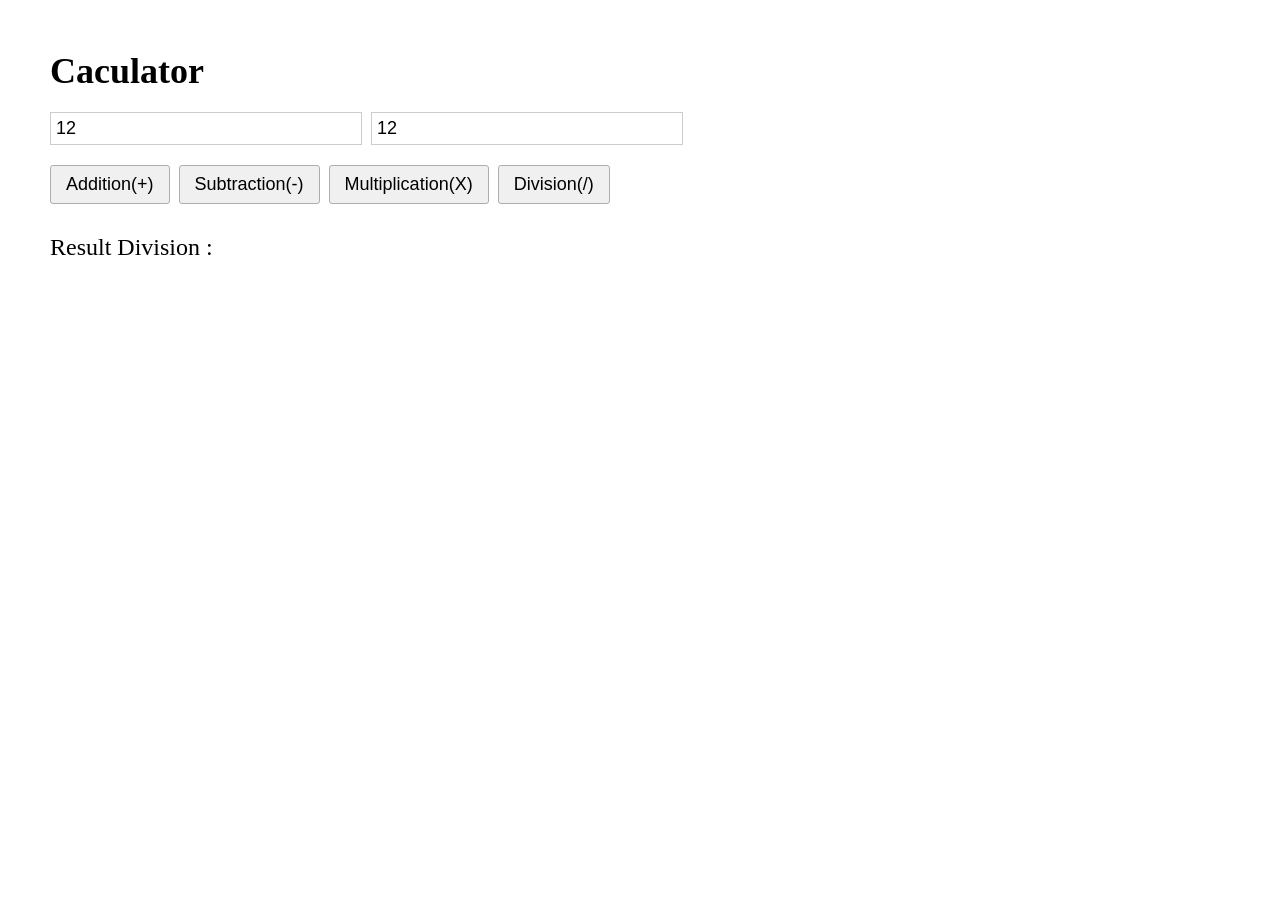
<file: index.html>
<!DOCTYPE html>
<html lang="vi">
<head>
    <meta charset="UTF-8">
    <meta name="viewport" content="width=device-width, initial-scale=1.0">
    <title>Caculator</title>
    <link rel="stylesheet" href="style.css">
</head>
<body>
    <h1>Caculator</h1>
    <form id="calcForm">
        <div class="input-group">
            <input type="number" id="num1" value="12">
            <input type="number" id="num2" value="12">
        </div>
        <div class="button-group">
            <button type="button" onclick="calculate('+')">Addition(+)</button>
            <button type="button" onclick="calculate('-')">Subtraction(-)</button>
            <button type="button" onclick="calculate('*')">Multiplication(X)</button>
            <button type="button" onclick="calculate('/')">Division(/)</button>
        </div>
    </form>
    <p id="result">Result Division :</p>
    <script src="app.js"></script>
</body>
</html>
</file>
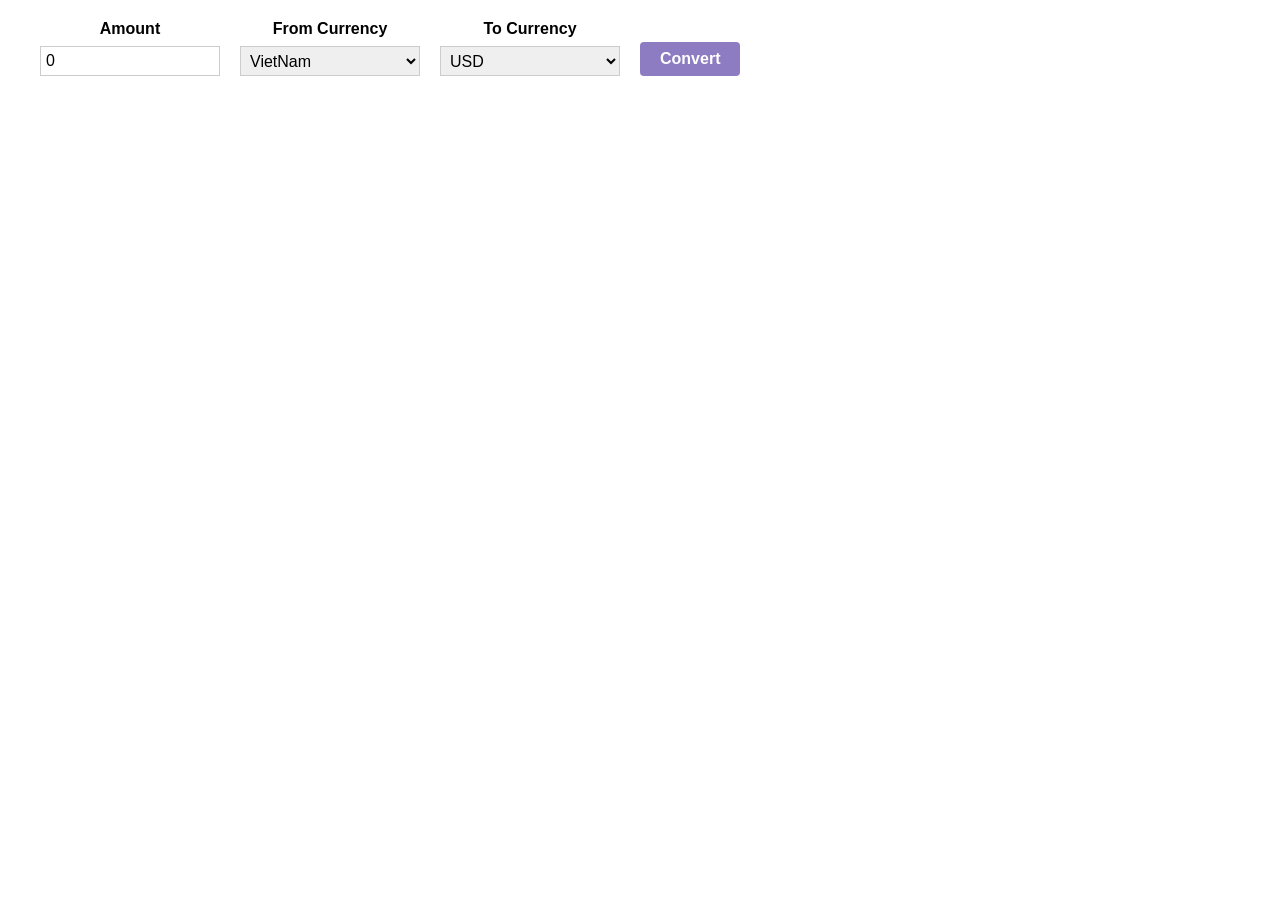
<file: Ứng dụng chuyển đổi tiền tệ/index.html>
<!DOCTYPE html>
<html lang="vi">
<head>
    <meta charset="UTF-8">
    <meta name="viewport" content="width=device-width, initial-scale=1.0">
    <title>Currency Converter</title>
    <link rel="stylesheet" href="style.css">
</head>
<body>
    <form id="form-currency">
        <div class="column">
            <label for="amount">Amount</label>
            <input type="number" id="amount" value="0">
        </div>
        <div class="column">
            <label for="from">From Currency</label>
            <select id="from">
                <option value="VND">VietNam</option>
                <option value="USD">USD</option>
            </select>
        </div>
        <div class="column">
            <label for="to">To Currency</label>
            <select id="to">
                <option value="USD" selected>USD</option>
                <option value="VND">VietNam</option>
            </select>
        </div>
        <div class="column">
            <button type="submit">Convert</button>
        </div>
    </form>
    <p id="result-display" class="result-display"></p>
    <script src="app.js"></script>
</body>
</html>
</file>
<file: style.css>
body {
    font-family: "Times New Roman", Times, serif;
    margin: 50px;
}
h1 {
    font-size: 36px;
    margin-bottom: 20px;
}
.input-group {
    margin-bottom: 20px;
}
input[type="number"] {
    width: 300px;
    padding: 5px;
    font-size: 18px;
    border: 1px solid #ccc;
    margin-right: 5px;
}
.button-group button {
    padding: 8px 15px;
    font-size: 18px;
    background-color: #f0f0f0;
    border: 1px solid #adadad;
    border-radius: 3px;
    cursor: pointer;
    margin-right: 5px;
}
.button-group button:hover {
    background-color: #e5e5e5;
}
#result {
    margin-top: 30px;
    font-size: 24px;
}
</file>
<file: Ứng dụng chuyển đổi tiền tệ/style.css>
body {
    font-family: Arial, sans-serif;
    margin: 20px;
    background-color: #ffffff;
}
#form-currency {
    display: table;
    width: auto;
    border-spacing: 20px 0;
}
.column {
    display: table-cell;
    vertical-align: bottom;
}
label {
    display: block;
    font-weight: bold;
    margin-bottom: 8px;
    text-align: center;
}
input, select {
    padding: 5px;
    font-size: 16px;
    border: 1px solid #ccc;
    width: 180px;
    height: 30px;
    box-sizing: border-box;
}
button {
    background-color: #8e7cc3;
    color: white;
    border: none;
    padding: 0 20px;
    height: 34px;
    border-radius: 4px;
    font-weight: bold;
    cursor: pointer;
    font-size: 16px;
}
button:hover {
    background-color: #7665a0;
}
.result {
    margin-top: 30px;
    color: blue;
    font-size: 18px;
}
</file>
